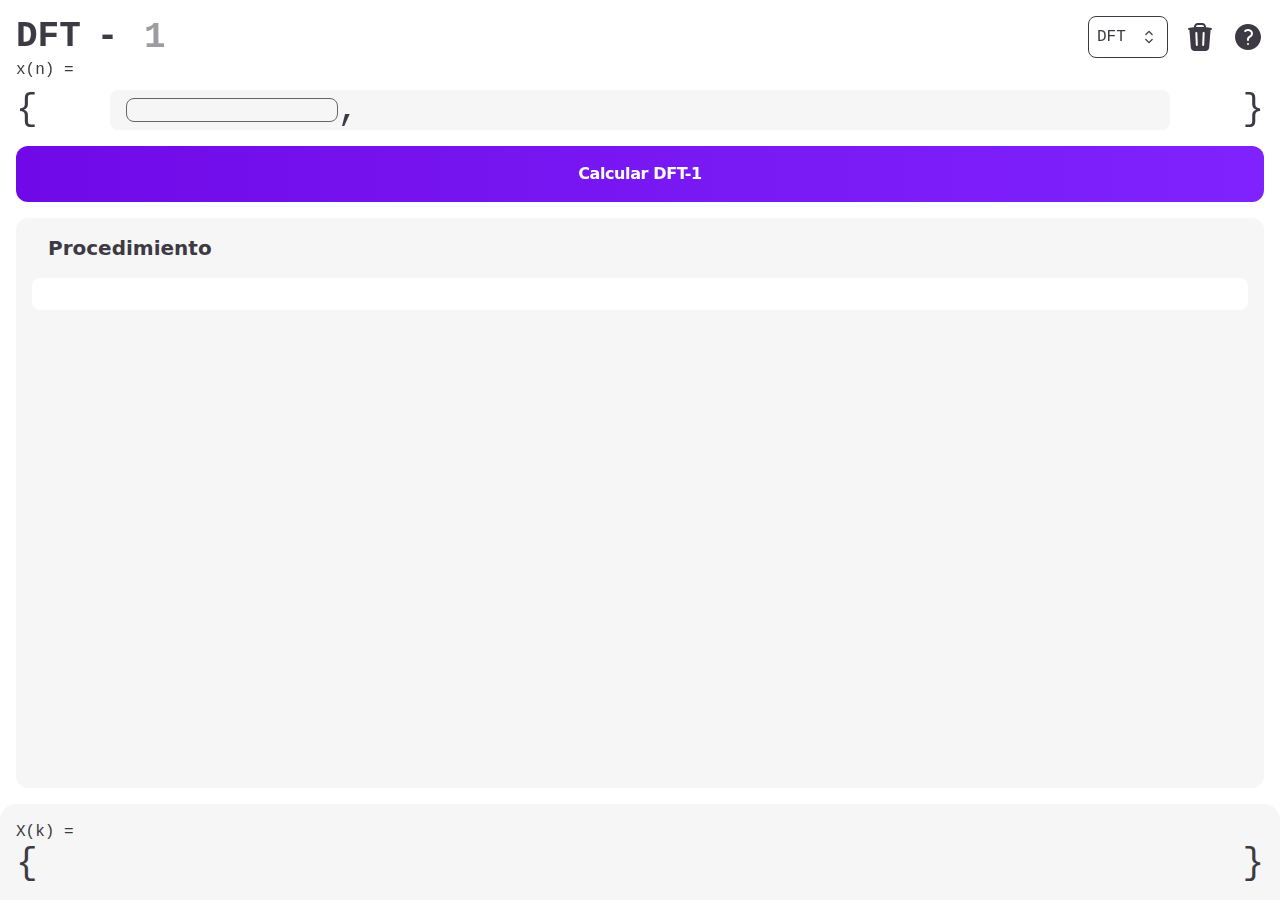
<file: index.html>
<!DOCTYPE html>
<html lang="es">
	<head>
		<meta charset="UTF-8">
		<meta name="viewport" content="width=device-width, initial-scale=1, maximum-scale=1">
		<link rel="stylesheet" type="text/css" href="CSS/tout.css">
		<script src="index.js"></script>
		<script src="components/r/signal_input.js"></script>
		<script src="components/r/step_label.js"></script>
		<script src="components/r/matrix.js"></script>

		<link rel="stylesheet" type="text/css" href="dft/katex.min.0.16.22.css">
		<script defer src="dft/katex.min.0.16.22.js"></script>

		<title>
			DFT
		</title>
	</head>
	<body class="w-full h-dvh font-mono text-primary-0 dark:text-primary-1 bg-body-0 dark:bg-body-1">
		<!--<div class="flex flex-col absolute w-full h-full blur-2xl -z-50">
			<div class="w-full h-1/2 rounded-b-full bg-radial from-purple-500 to-indigo-500">
			</div>
			<div class="w-full h-1/2 rounded-t-full bg-radial from-purple-500 to-indigo-500">
			</div>
		</div>
		<div class="flex flex-col absolute w-full h-full blur-2xl -z-50 bg-sidebar-1/50 hidden dark:block">
		</div>-->


		<div class="flex flex-col justify-between w-full h-full">
			<div class="flex flex-col mt-4 mx-4">
				<div class="flex justify-between">
					<div class="flex space-x-4 self-center w-1/2 text-4xl font-bold">
						<label id="title" for="dft-size" class="self-center">
							DFT
						</label>
						<span class="self-center">
							-
						</span>
						<input id="dft-size" pattern="[0-9]*" inputmode="numeric" type="number" placeholder="1" class="text-center w-14 h-full self-center bg-transparent">
					</div>
					<div class="flex space-x-4 self-center">
						<button onclick="toggle_menu()" id="menu-button" class="flex justify-between p-2 w-20 rounded-lg self-center border">
							<span id="active-mode" class="self-center">
								DFT
							</span>
							<script src="svg/chevron_up_down.js" classData="self-center size-5"></script>
						</button>
						<div id="dft-menu" class="absolute flex flex-col w-20 p-2 space-y-4 rounded-b-lg border opacity-0 -translate-y-full transition-[translate, opacity] duration-250 shadow-lg bg-body-0 dark:bg-body-1">
							<button onclick="calc_mode_is_dft(true)">
								DFT
							</button>
							<button onclick="calc_mode_is_dft(false)">
								iDFT
							</button>
						</div>

						<button onclick="reset()" class="self-center">
							<script src="svg/trash.js" classData="size-8"></script>
						</button>
						<button onclick="set_error_msg('No implementado')" class="self-center">
							<script src="svg/question_mark_circle.js" classData="size-8"></script>
						</button>
					</div>
				</div>

				<script onload="create_input()" defer src="components/signal.js" signal="x(n) =" signalName="xn" wrapperClass="flex flex-col space-y-2"></script>

				<button id="start-button" onclick="validate()" class="flex justify-center mt-4 p-4 rounded-xl tracking-tight font-bold font-lg font-sans text-white bg-gradient-to-l from-violet-600 to-violet-700 dark:from-violet-800 dark:to-violet-600">
					<span class="self-center">
						Calcular DFT-1
					</span>
					<span id="working-icon" class="hidden self-center ps-3">
						<script src="svg/ring.js" classData="size-6 fill-white text-violet-400 animate-spin"></script>
					</span>
				</button>
			</div>

			<div class="h-full m-4 rounded-xl overflow-y-auto bg-sidebar-0 dark:bg-sidebar-1">
				<div class="sticky top-0 text-xl font-bold mx-4 p-4 font-sans rounded-b-lg bg-sidebar-0 dark:bg-sidebar-1">
					Procedimiento
				</div>
				<div id="main-steps" class="flex flex-col mx-4 p-4 rounded-lg bg-body-0 dark:bg-body-1">

				</div>
			</div>

			<script src="components/signal.js" signal="X(k) =" signalName="xk" wrapperClass="w-full p-4 rounded-t-2xl bg-sidebar-0 dark:bg-sidebar-1"></script>
		</div>

		<div id="instructive-view" class="opacity-0 -z-[100] transition-[opacity,z] duration-200 fixed py-4 top-0 font-sans w-full h-dvh bg-body-0 dark:bg-body-1">
			<div class="px-4 pt-4 flex mb-4">
				<button class="self-center" onclick="close_instruction()">
					<script src="svg/arrow_left.js" classData="size-10"></script>
				</button>
				<span id="instruction-title" class="self-center ps-3 font-bold text-3xl">

				</span>
			</div>
			<div id="instruction-body" class="w-full text-justify px-4 h-[85%] overflow-x-scroll overflow-y-scroll">

			</div>
			<!--
			<div class="fixed bottom-0 left-0 flex justify-between p-4 w-full bg-sidebar-0 dark:bg-sidebar-1">
				<button class="self-center">
					<script src="svg/arrow_left_circle.js" classData="size-12"></script>
				</button>
				<div class="self-center">
					<label>
						<input pattern="[0-9]*" inputmode="numeric" type="number" class="text-center w-14 h-full self-center bg-transparent">
					</label>
					<span>
						/
					</span>
					<label>
						<input id="total-steps" readonly type="number" class="text-center w-14 h-full self-center bg-transparent border-0">
					</label>
				</div>
				<button class="self-center">
					<script src="svg/arrow_right_circle.js" classData="size-12"></script>
				</button>
			</div>
			-->
		</div>

		<div id="error-msg" class="translate-y-full transition-[translate] duration-250 flex justify-between p-4 rounded-t-2xl fixed bottom-0 left-0 w-full h-30 z-[100] bg-violet-700 dark:bg-violet-800 text-white">
			<div class="flex flex-col w-[90%] overflow-y-scroll">
				<span id="error-count" class="text-xl">
					Error (1)
				</span>
				<span id="error-text">
					Ocurrió un error
				</span>
			</div>
			<button onclick="set_error_msg('')" class="m-2">
				<script src="svg/x_mark.js" classData="size-10"></script>
			</button>
		</div>
	</body>
</html>
</file>
<file: dft/katex.min.0.16.22.css>
@font-face{font-family:KaTeX_AMS;font-style:normal;font-weight:400;src:url(fonts/KaTeX_AMS-Regular.woff2) format("woff2"),url(fonts/KaTeX_AMS-Regular.woff) format("woff"),url(fonts/KaTeX_AMS-Regular.ttf) format("truetype")}@font-face{font-family:KaTeX_Caligraphic;font-style:normal;font-weight:700;src:url(fonts/KaTeX_Caligraphic-Bold.woff2) format("woff2"),url(fonts/KaTeX_Caligraphic-Bold.woff) format("woff"),url(fonts/KaTeX_Caligraphic-Bold.ttf) format("truetype")}@font-face{font-family:KaTeX_Caligraphic;font-style:normal;font-weight:400;src:url(fonts/KaTeX_Caligraphic-Regular.woff2) format("woff2"),url(fonts/KaTeX_Caligraphic-Regular.woff) format("woff"),url(fonts/KaTeX_Caligraphic-Regular.ttf) format("truetype")}@font-face{font-family:KaTeX_Fraktur;font-style:normal;font-weight:700;src:url(fonts/KaTeX_Fraktur-Bold.woff2) format("woff2"),url(fonts/KaTeX_Fraktur-Bold.woff) format("woff"),url(fonts/KaTeX_Fraktur-Bold.ttf) format("truetype")}@font-face{font-family:KaTeX_Fraktur;font-style:normal;font-weight:400;src:url(fonts/KaTeX_Fraktur-Regular.woff2) format("woff2"),url(fonts/KaTeX_Fraktur-Regular.woff) format("woff"),url(fonts/KaTeX_Fraktur-Regular.ttf) format("truetype")}@font-face{font-family:KaTeX_Main;font-style:normal;font-weight:700;src:url(fonts/KaTeX_Main-Bold.woff2) format("woff2"),url(fonts/KaTeX_Main-Bold.woff) format("woff"),url(fonts/KaTeX_Main-Bold.ttf) format("truetype")}@font-face{font-family:KaTeX_Main;font-style:italic;font-weight:700;src:url(fonts/KaTeX_Main-BoldItalic.woff2) format("woff2"),url(fonts/KaTeX_Main-BoldItalic.woff) format("woff"),url(fonts/KaTeX_Main-BoldItalic.ttf) format("truetype")}@font-face{font-family:KaTeX_Main;font-style:italic;font-weight:400;src:url(fonts/KaTeX_Main-Italic.woff2) format("woff2"),url(fonts/KaTeX_Main-Italic.woff) format("woff"),url(fonts/KaTeX_Main-Italic.ttf) format("truetype")}@font-face{font-family:KaTeX_Main;font-style:normal;font-weight:400;src:url(fonts/KaTeX_Main-Regular.woff2) format("woff2"),url(fonts/KaTeX_Main-Regular.woff) format("woff"),url(fonts/KaTeX_Main-Regular.ttf) format("truetype")}@font-face{font-family:KaTeX_Math;font-style:italic;font-weight:700;src:url(fonts/KaTeX_Math-BoldItalic.woff2) format("woff2"),url(fonts/KaTeX_Math-BoldItalic.woff) format("woff"),url(fonts/KaTeX_Math-BoldItalic.ttf) format("truetype")}@font-face{font-family:KaTeX_Math;font-style:italic;font-weight:400;src:url(fonts/KaTeX_Math-Italic.woff2) format("woff2"),url(fonts/KaTeX_Math-Italic.woff) format("woff"),url(fonts/KaTeX_Math-Italic.ttf) format("truetype")}@font-face{font-family:"KaTeX_SansSerif";font-style:normal;font-weight:700;src:url(fonts/KaTeX_SansSerif-Bold.woff2) format("woff2"),url(fonts/KaTeX_SansSerif-Bold.woff) format("woff"),url(fonts/KaTeX_SansSerif-Bold.ttf) format("truetype")}@font-face{font-family:"KaTeX_SansSerif";font-style:italic;font-weight:400;src:url(fonts/KaTeX_SansSerif-Italic.woff2) format("woff2"),url(fonts/KaTeX_SansSerif-Italic.woff) format("woff"),url(fonts/KaTeX_SansSerif-Italic.ttf) format("truetype")}@font-face{font-family:"KaTeX_SansSerif";font-style:normal;font-weight:400;src:url(fonts/KaTeX_SansSerif-Regular.woff2) format("woff2"),url(fonts/KaTeX_SansSerif-Regular.woff) format("woff"),url(fonts/KaTeX_SansSerif-Regular.ttf) format("truetype")}@font-face{font-family:KaTeX_Script;font-style:normal;font-weight:400;src:url(fonts/KaTeX_Script-Regular.woff2) format("woff2"),url(fonts/KaTeX_Script-Regular.woff) format("woff"),url(fonts/KaTeX_Script-Regular.ttf) format("truetype")}@font-face{font-family:KaTeX_Size1;font-style:normal;font-weight:400;src:url(fonts/KaTeX_Size1-Regular.woff2) format("woff2"),url(fonts/KaTeX_Size1-Regular.woff) format("woff"),url(fonts/KaTeX_Size1-Regular.ttf) format("truetype")}@font-face{font-family:KaTeX_Size2;font-style:normal;font-weight:400;src:url(fonts/KaTeX_Size2-Regular.woff2) format("woff2"),url(fonts/KaTeX_Size2-Regular.woff) format("woff"),url(fonts/KaTeX_Size2-Regular.ttf) format("truetype")}@font-face{font-family:KaTeX_Size3;font-style:normal;font-weight:400;src:url(fonts/KaTeX_Size3-Regular.woff2) format("woff2"),url(fonts/KaTeX_Size3-Regular.woff) format("woff"),url(fonts/KaTeX_Size3-Regular.ttf) format("truetype")}@font-face{font-family:KaTeX_Size4;font-style:normal;font-weight:400;src:url(fonts/KaTeX_Size4-Regular.woff2) format("woff2"),url(fonts/KaTeX_Size4-Regular.woff) format("woff"),url(fonts/KaTeX_Size4-Regular.ttf) format("truetype")}@font-face{font-family:KaTeX_Typewriter;font-style:normal;font-weight:400;src:url(fonts/KaTeX_Typewriter-Regular.woff2) format("woff2"),url(fonts/KaTeX_Typewriter-Regular.woff) format("woff"),url(fonts/KaTeX_Typewriter-Regular.ttf) format("truetype")}.katex{font:normal 1.21em KaTeX_Main,Times New Roman,serif;line-height:1.2;text-indent:0;text-rendering:auto}.katex *{-ms-high-contrast-adjust:none!important;border-color:currentColor}.katex .katex-version:after{content:"0.16.22"}.katex .katex-mathml{clip:rect(1px,1px,1px,1px);border:0;height:1px;overflow:hidden;padding:0;position:absolute;width:1px}.katex .katex-html>.newline{display:block}.katex .base{position:relative;white-space:nowrap;width:-webkit-min-content;width:-moz-min-content;width:min-content}.katex .base,.katex .strut{display:inline-block}.katex .textbf{font-weight:700}.katex .textit{font-style:italic}.katex .textrm{font-family:KaTeX_Main}.katex .textsf{font-family:KaTeX_SansSerif}.katex .texttt{font-family:KaTeX_Typewriter}.katex .mathnormal{font-family:KaTeX_Math;font-style:italic}.katex .mathit{font-family:KaTeX_Main;font-style:italic}.katex .mathrm{font-style:normal}.katex .mathbf{font-family:KaTeX_Main;font-weight:700}.katex .boldsymbol{font-family:KaTeX_Math;font-style:italic;font-weight:700}.katex .amsrm,.katex .mathbb,.katex .textbb{font-family:KaTeX_AMS}.katex .mathcal{font-family:KaTeX_Caligraphic}.katex .mathfrak,.katex .textfrak{font-family:KaTeX_Fraktur}.katex .mathboldfrak,.katex .textboldfrak{font-family:KaTeX_Fraktur;font-weight:700}.katex .mathtt{font-family:KaTeX_Typewriter}.katex .mathscr,.katex .textscr{font-family:KaTeX_Script}.katex .mathsf,.katex .textsf{font-family:KaTeX_SansSerif}.katex .mathboldsf,.katex .textboldsf{font-family:KaTeX_SansSerif;font-weight:700}.katex .mathitsf,.katex .mathsfit,.katex .textitsf{font-family:KaTeX_SansSerif;font-style:italic}.katex .mainrm{font-family:KaTeX_Main;font-style:normal}.katex .vlist-t{border-collapse:collapse;display:inline-table;table-layout:fixed}.katex .vlist-r{display:table-row}.katex .vlist{display:table-cell;position:relative;vertical-align:bottom}.katex .vlist>span{display:block;height:0;position:relative}.katex .vlist>span>span{display:inline-block}.katex .vlist>span>.pstrut{overflow:hidden;width:0}.katex .vlist-t2{margin-right:-2px}.katex .vlist-s{display:table-cell;font-size:1px;min-width:2px;vertical-align:bottom;width:2px}.katex .vbox{align-items:baseline;display:inline-flex;flex-direction:column}.katex .hbox{width:100%}.katex .hbox,.katex .thinbox{display:inline-flex;flex-direction:row}.katex .thinbox{max-width:0;width:0}.katex .msupsub{text-align:left}.katex .mfrac>span>span{text-align:center}.katex .mfrac .frac-line{border-bottom-style:solid;display:inline-block;width:100%}.katex .hdashline,.katex .hline,.katex .mfrac .frac-line,.katex .overline .overline-line,.katex .rule,.katex .underline .underline-line{min-height:1px}.katex .mspace{display:inline-block}.katex .clap,.katex .llap,.katex .rlap{position:relative;width:0}.katex .clap>.inner,.katex .llap>.inner,.katex .rlap>.inner{position:absolute}.katex .clap>.fix,.katex .llap>.fix,.katex .rlap>.fix{display:inline-block}.katex .llap>.inner{right:0}.katex .clap>.inner,.katex .rlap>.inner{left:0}.katex .clap>.inner>span{margin-left:-50%;margin-right:50%}.katex .rule{border:0 solid;display:inline-block;position:relative}.katex .hline,.katex .overline .overline-line,.katex .underline .underline-line{border-bottom-style:solid;display:inline-block;width:100%}.katex .hdashline{border-bottom-style:dashed;display:inline-block;width:100%}.katex .sqrt>.root{margin-left:.2777777778em;margin-right:-.5555555556em}.katex .fontsize-ensurer.reset-size1.size1,.katex .sizing.reset-size1.size1{font-size:1em}.katex .fontsize-ensurer.reset-size1.size2,.katex .sizing.reset-size1.size2{font-size:1.2em}.katex .fontsize-ensurer.reset-size1.size3,.katex .sizing.reset-size1.size3{font-size:1.4em}.katex .fontsize-ensurer.reset-size1.size4,.katex .sizing.reset-size1.size4{font-size:1.6em}.katex .fontsize-ensurer.reset-size1.size5,.katex .sizing.reset-size1.size5{font-size:1.8em}.katex .fontsize-ensurer.reset-size1.size6,.katex .sizing.reset-size1.size6{font-size:2em}.katex .fontsize-ensurer.reset-size1.size7,.katex .sizing.reset-size1.size7{font-size:2.4em}.katex .fontsize-ensurer.reset-size1.size8,.katex .sizing.reset-size1.size8{font-size:2.88em}.katex .fontsize-ensurer.reset-size1.size9,.katex .sizing.reset-size1.size9{font-size:3.456em}.katex .fontsize-ensurer.reset-size1.size10,.katex .sizing.reset-size1.size10{font-size:4.148em}.katex .fontsize-ensurer.reset-size1.size11,.katex .sizing.reset-size1.size11{font-size:4.976em}.katex .fontsize-ensurer.reset-size2.size1,.katex .sizing.reset-size2.size1{font-size:.8333333333em}.katex .fontsize-ensurer.reset-size2.size2,.katex .sizing.reset-size2.size2{font-size:1em}.katex .fontsize-ensurer.reset-size2.size3,.katex .sizing.reset-size2.size3{font-size:1.1666666667em}.katex .fontsize-ensurer.reset-size2.size4,.katex .sizing.reset-size2.size4{font-size:1.3333333333em}.katex .fontsize-ensurer.reset-size2.size5,.katex .sizing.reset-size2.size5{font-size:1.5em}.katex .fontsize-ensurer.reset-size2.size6,.katex .sizing.reset-size2.size6{font-size:1.6666666667em}.katex .fontsize-ensurer.reset-size2.size7,.katex .sizing.reset-size2.size7{font-size:2em}.katex .fontsize-ensurer.reset-size2.size8,.katex .sizing.reset-size2.size8{font-size:2.4em}.katex .fontsize-ensurer.reset-size2.size9,.katex .sizing.reset-size2.size9{font-size:2.88em}.katex .fontsize-ensurer.reset-size2.size10,.katex .sizing.reset-size2.size10{font-size:3.4566666667em}.katex .fontsize-ensurer.reset-size2.size11,.katex .sizing.reset-size2.size11{font-size:4.1466666667em}.katex .fontsize-ensurer.reset-size3.size1,.katex .sizing.reset-size3.size1{font-size:.7142857143em}.katex .fontsize-ensurer.reset-size3.size2,.katex .sizing.reset-size3.size2{font-size:.8571428571em}.katex .fontsize-ensurer.reset-size3.size3,.katex .sizing.reset-size3.size3{font-size:1em}.katex .fontsize-ensurer.reset-size3.size4,.katex .sizing.reset-size3.size4{font-size:1.1428571429em}.katex .fontsize-ensurer.reset-size3.size5,.katex .sizing.reset-size3.size5{font-size:1.2857142857em}.katex .fontsize-ensurer.reset-size3.size6,.katex .sizing.reset-size3.size6{font-size:1.4285714286em}.katex .fontsize-ensurer.reset-size3.size7,.katex .sizing.reset-size3.size7{font-size:1.7142857143em}.katex .fontsize-ensurer.reset-size3.size8,.katex .sizing.reset-size3.size8{font-size:2.0571428571em}.katex .fontsize-ensurer.reset-size3.size9,.katex .sizing.reset-size3.size9{font-size:2.4685714286em}.katex .fontsize-ensurer.reset-size3.size10,.katex .sizing.reset-size3.size10{font-size:2.9628571429em}.katex .fontsize-ensurer.reset-size3.size11,.katex .sizing.reset-size3.size11{font-size:3.5542857143em}.katex .fontsize-ensurer.reset-size4.size1,.katex .sizing.reset-size4.size1{font-size:.625em}.katex .fontsize-ensurer.reset-size4.size2,.katex .sizing.reset-size4.size2{font-size:.75em}.katex .fontsize-ensurer.reset-size4.size3,.katex .sizing.reset-size4.size3{font-size:.875em}.katex .fontsize-ensurer.reset-size4.size4,.katex .sizing.reset-size4.size4{font-size:1em}.katex .fontsize-ensurer.reset-size4.size5,.katex .sizing.reset-size4.size5{font-size:1.125em}.katex .fontsize-ensurer.reset-size4.size6,.katex .sizing.reset-size4.size6{font-size:1.25em}.katex .fontsize-ensurer.reset-size4.size7,.katex .sizing.reset-size4.size7{font-size:1.5em}.katex .fontsize-ensurer.reset-size4.size8,.katex .sizing.reset-size4.size8{font-size:1.8em}.katex .fontsize-ensurer.reset-size4.size9,.katex .sizing.reset-size4.size9{font-size:2.16em}.katex .fontsize-ensurer.reset-size4.size10,.katex .sizing.reset-size4.size10{font-size:2.5925em}.katex .fontsize-ensurer.reset-size4.size11,.katex .sizing.reset-size4.size11{font-size:3.11em}.katex .fontsize-ensurer.reset-size5.size1,.katex .sizing.reset-size5.size1{font-size:.5555555556em}.katex .fontsize-ensurer.reset-size5.size2,.katex .sizing.reset-size5.size2{font-size:.6666666667em}.katex .fontsize-ensurer.reset-size5.size3,.katex .sizing.reset-size5.size3{font-size:.7777777778em}.katex .fontsize-ensurer.reset-size5.size4,.katex .sizing.reset-size5.size4{font-size:.8888888889em}.katex .fontsize-ensurer.reset-size5.size5,.katex .sizing.reset-size5.size5{font-size:1em}.katex .fontsize-ensurer.reset-size5.size6,.katex .sizing.reset-size5.size6{font-size:1.1111111111em}.katex .fontsize-ensurer.reset-size5.size7,.katex .sizing.reset-size5.size7{font-size:1.3333333333em}.katex .fontsize-ensurer.reset-size5.size8,.katex .sizing.reset-size5.size8{font-size:1.6em}.katex .fontsize-ensurer.reset-size5.size9,.katex .sizing.reset-size5.size9{font-size:1.92em}.katex .fontsize-ensurer.reset-size5.size10,.katex .sizing.reset-size5.size10{font-size:2.3044444444em}.katex .fontsize-ensurer.reset-size5.size11,.katex .sizing.reset-size5.size11{font-size:2.7644444444em}.katex .fontsize-ensurer.reset-size6.size1,.katex .sizing.reset-size6.size1{font-size:.5em}.katex .fontsize-ensurer.reset-size6.size2,.katex .sizing.reset-size6.size2{font-size:.6em}.katex .fontsize-ensurer.reset-size6.size3,.katex .sizing.reset-size6.size3{font-size:.7em}.katex .fontsize-ensurer.reset-size6.size4,.katex .sizing.reset-size6.size4{font-size:.8em}.katex .fontsize-ensurer.reset-size6.size5,.katex .sizing.reset-size6.size5{font-size:.9em}.katex .fontsize-ensurer.reset-size6.size6,.katex .sizing.reset-size6.size6{font-size:1em}.katex .fontsize-ensurer.reset-size6.size7,.katex .sizing.reset-size6.size7{font-size:1.2em}.katex .fontsize-ensurer.reset-size6.size8,.katex .sizing.reset-size6.size8{font-size:1.44em}.katex .fontsize-ensurer.reset-size6.size9,.katex .sizing.reset-size6.size9{font-size:1.728em}.katex .fontsize-ensurer.reset-size6.size10,.katex .sizing.reset-size6.size10{font-size:2.074em}.katex .fontsize-ensurer.reset-size6.size11,.katex .sizing.reset-size6.size11{font-size:2.488em}.katex .fontsize-ensurer.reset-size7.size1,.katex .sizing.reset-size7.size1{font-size:.4166666667em}.katex .fontsize-ensurer.reset-size7.size2,.katex .sizing.reset-size7.size2{font-size:.5em}.katex .fontsize-ensurer.reset-size7.size3,.katex .sizing.reset-size7.size3{font-size:.5833333333em}.katex .fontsize-ensurer.reset-size7.size4,.katex .sizing.reset-size7.size4{font-size:.6666666667em}.katex .fontsize-ensurer.reset-size7.size5,.katex .sizing.reset-size7.size5{font-size:.75em}.katex .fontsize-ensurer.reset-size7.size6,.katex .sizing.reset-size7.size6{font-size:.8333333333em}.katex .fontsize-ensurer.reset-size7.size7,.katex .sizing.reset-size7.size7{font-size:1em}.katex .fontsize-ensurer.reset-size7.size8,.katex .sizing.reset-size7.size8{font-size:1.2em}.katex .fontsize-ensurer.reset-size7.size9,.katex .sizing.reset-size7.size9{font-size:1.44em}.katex .fontsize-ensurer.reset-size7.size10,.katex .sizing.reset-size7.size10{font-size:1.7283333333em}.katex .fontsize-ensurer.reset-size7.size11,.katex .sizing.reset-size7.size11{font-size:2.0733333333em}.katex .fontsize-ensurer.reset-size8.size1,.katex .sizing.reset-size8.size1{font-size:.3472222222em}.katex .fontsize-ensurer.reset-size8.size2,.katex .sizing.reset-size8.size2{font-size:.4166666667em}.katex .fontsize-ensurer.reset-size8.size3,.katex .sizing.reset-size8.size3{font-size:.4861111111em}.katex .fontsize-ensurer.reset-size8.size4,.katex .sizing.reset-size8.size4{font-size:.5555555556em}.katex .fontsize-ensurer.reset-size8.size5,.katex .sizing.reset-size8.size5{font-size:.625em}.katex .fontsize-ensurer.reset-size8.size6,.katex .sizing.reset-size8.size6{font-size:.6944444444em}.katex .fontsize-ensurer.reset-size8.size7,.katex .sizing.reset-size8.size7{font-size:.8333333333em}.katex .fontsize-ensurer.reset-size8.size8,.katex .sizing.reset-size8.size8{font-size:1em}.katex .fontsize-ensurer.reset-size8.size9,.katex .sizing.reset-size8.size9{font-size:1.2em}.katex .fontsize-ensurer.reset-size8.size10,.katex .sizing.reset-size8.size10{font-size:1.4402777778em}.katex .fontsize-ensurer.reset-size8.size11,.katex .sizing.reset-size8.size11{font-size:1.7277777778em}.katex .fontsize-ensurer.reset-size9.size1,.katex .sizing.reset-size9.size1{font-size:.2893518519em}.katex .fontsize-ensurer.reset-size9.size2,.katex .sizing.reset-size9.size2{font-size:.3472222222em}.katex .fontsize-ensurer.reset-size9.size3,.katex .sizing.reset-size9.size3{font-size:.4050925926em}.katex .fontsize-ensurer.reset-size9.size4,.katex .sizing.reset-size9.size4{font-size:.462962963em}.katex .fontsize-ensurer.reset-size9.size5,.katex .sizing.reset-size9.size5{font-size:.5208333333em}.katex .fontsize-ensurer.reset-size9.size6,.katex .sizing.reset-size9.size6{font-size:.5787037037em}.katex .fontsize-ensurer.reset-size9.size7,.katex .sizing.reset-size9.size7{font-size:.6944444444em}.katex .fontsize-ensurer.reset-size9.size8,.katex .sizing.reset-size9.size8{font-size:.8333333333em}.katex .fontsize-ensurer.reset-size9.size9,.katex .sizing.reset-size9.size9{font-size:1em}.katex .fontsize-ensurer.reset-size9.size10,.katex .sizing.reset-size9.size10{font-size:1.2002314815em}.katex .fontsize-ensurer.reset-size9.size11,.katex .sizing.reset-size9.size11{font-size:1.4398148148em}.katex .fontsize-ensurer.reset-size10.size1,.katex .sizing.reset-size10.size1{font-size:.2410800386em}.katex .fontsize-ensurer.reset-size10.size2,.katex .sizing.reset-size10.size2{font-size:.2892960463em}.katex .fontsize-ensurer.reset-size10.size3,.katex .sizing.reset-size10.size3{font-size:.337512054em}.katex .fontsize-ensurer.reset-size10.size4,.katex .sizing.reset-size10.size4{font-size:.3857280617em}.katex .fontsize-ensurer.reset-size10.size5,.katex .sizing.reset-size10.size5{font-size:.4339440694em}.katex .fontsize-ensurer.reset-size10.size6,.katex .sizing.reset-size10.size6{font-size:.4821600771em}.katex .fontsize-ensurer.reset-size10.size7,.katex .sizing.reset-size10.size7{font-size:.5785920926em}.katex .fontsize-ensurer.reset-size10.size8,.katex .sizing.reset-size10.size8{font-size:.6943105111em}.katex .fontsize-ensurer.reset-size10.size9,.katex .sizing.reset-size10.size9{font-size:.8331726133em}.katex .fontsize-ensurer.reset-size10.size10,.katex .sizing.reset-size10.size10{font-size:1em}.katex .fontsize-ensurer.reset-size10.size11,.katex .sizing.reset-size10.size11{font-size:1.1996142719em}.katex .fontsize-ensurer.reset-size11.size1,.katex .sizing.reset-size11.size1{font-size:.2009646302em}.katex .fontsize-ensurer.reset-size11.size2,.katex .sizing.reset-size11.size2{font-size:.2411575563em}.katex .fontsize-ensurer.reset-size11.size3,.katex .sizing.reset-size11.size3{font-size:.2813504823em}.katex .fontsize-ensurer.reset-size11.size4,.katex .sizing.reset-size11.size4{font-size:.3215434084em}.katex .fontsize-ensurer.reset-size11.size5,.katex .sizing.reset-size11.size5{font-size:.3617363344em}.katex .fontsize-ensurer.reset-size11.size6,.katex .sizing.reset-size11.size6{font-size:.4019292605em}.katex .fontsize-ensurer.reset-size11.size7,.katex .sizing.reset-size11.size7{font-size:.4823151125em}.katex .fontsize-ensurer.reset-size11.size8,.katex .sizing.reset-size11.size8{font-size:.578778135em}.katex .fontsize-ensurer.reset-size11.size9,.katex .sizing.reset-size11.size9{font-size:.6945337621em}.katex .fontsize-ensurer.reset-size11.size10,.katex .sizing.reset-size11.size10{font-size:.8336012862em}.katex .fontsize-ensurer.reset-size11.size11,.katex .sizing.reset-size11.size11{font-size:1em}.katex .delimsizing.size1{font-family:KaTeX_Size1}.katex .delimsizing.size2{font-family:KaTeX_Size2}.katex .delimsizing.size3{font-family:KaTeX_Size3}.katex .delimsizing.size4{font-family:KaTeX_Size4}.katex .delimsizing.mult .delim-size1>span{font-family:KaTeX_Size1}.katex .delimsizing.mult .delim-size4>span{font-family:KaTeX_Size4}.katex .nulldelimiter{display:inline-block;width:.12em}.katex .delimcenter,.katex .op-symbol{position:relative}.katex .op-symbol.small-op{font-family:KaTeX_Size1}.katex .op-symbol.large-op{font-family:KaTeX_Size2}.katex .accent>.vlist-t,.katex .op-limits>.vlist-t{text-align:center}.katex .accent .accent-body{position:relative}.katex .accent .accent-body:not(.accent-full){width:0}.katex .overlay{display:block}.katex .mtable .vertical-separator{display:inline-block;min-width:1px}.katex .mtable .arraycolsep{display:inline-block}.katex .mtable .col-align-c>.vlist-t{text-align:center}.katex .mtable .col-align-l>.vlist-t{text-align:left}.katex .mtable .col-align-r>.vlist-t{text-align:right}.katex .svg-align{text-align:left}.katex svg{fill:currentColor;stroke:currentColor;fill-rule:nonzero;fill-opacity:1;stroke-width:1;stroke-linecap:butt;stroke-linejoin:miter;stroke-miterlimit:4;stroke-dasharray:none;stroke-dashoffset:0;stroke-opacity:1;display:block;height:inherit;position:absolute;width:100%}.katex svg path{stroke:none}.katex img{border-style:none;max-height:none;max-width:none;min-height:0;min-width:0}.katex .stretchy{display:block;overflow:hidden;position:relative;width:100%}.katex .stretchy:after,.katex .stretchy:before{content:""}.katex .hide-tail{overflow:hidden;position:relative;width:100%}.katex .halfarrow-left{left:0;overflow:hidden;position:absolute;width:50.2%}.katex .halfarrow-right{overflow:hidden;position:absolute;right:0;width:50.2%}.katex .brace-left{left:0;overflow:hidden;position:absolute;width:25.1%}.katex .brace-center{left:25%;overflow:hidden;position:absolute;width:50%}.katex .brace-right{overflow:hidden;position:absolute;right:0;width:25.1%}.katex .x-arrow-pad{padding:0 .5em}.katex .cd-arrow-pad{padding:0 .55556em 0 .27778em}.katex .mover,.katex .munder,.katex .x-arrow{text-align:center}.katex .boxpad{padding:0 .3em}.katex .fbox,.katex .fcolorbox{border:.04em solid;box-sizing:border-box}.katex .cancel-pad{padding:0 .2em}.katex .cancel-lap{margin-left:-.2em;margin-right:-.2em}.katex .sout{border-bottom-style:solid;border-bottom-width:.08em}.katex .angl{border-right:.049em solid;border-top:.049em solid;box-sizing:border-box;margin-right:.03889em}.katex .anglpad{padding:0 .03889em}.katex .eqn-num:before{content:"(" counter(katexEqnNo) ")";counter-increment:katexEqnNo}.katex .mml-eqn-num:before{content:"(" counter(mmlEqnNo) ")";counter-increment:mmlEqnNo}.katex .mtr-glue{width:50%}.katex .cd-vert-arrow{display:inline-block;position:relative}.katex .cd-label-left{display:inline-block;position:absolute;right:calc(50% + .3em);text-align:left}.katex .cd-label-right{display:inline-block;left:calc(50% + .3em);position:absolute;text-align:right}.katex-display{display:block;margin:1em 0;text-align:center}.katex-display>.katex{display:block;text-align:center;white-space:nowrap}.katex-display>.katex>.katex-html{display:block;position:relative}.katex-display>.katex>.katex-html>.tag{position:absolute;right:0}.katex-display.leqno>.katex>.katex-html>.tag{left:0;right:auto}.katex-display.fleqn>.katex{padding-left:2em;text-align:left}body{counter-reset:katexEqnNo mmlEqnNo}
</file>
<file: CSS/tout.css>
/*! tailwindcss v4.1.4 | MIT License | https://tailwindcss.com */
@layer properties{@supports (((-webkit-hyphens:none)) and (not (margin-trim:inline))) or ((-moz-orient:inline) and (not (color:rgb(from red r g b)))){*,:before,:after,::backdrop{--tw-translate-x:0;--tw-translate-y:0;--tw-translate-z:0;--tw-rotate-x:initial;--tw-rotate-y:initial;--tw-rotate-z:initial;--tw-skew-x:initial;--tw-skew-y:initial;--tw-space-y-reverse:0;--tw-space-x-reverse:0;--tw-border-style:solid;--tw-gradient-position:initial;--tw-gradient-from:#0000;--tw-gradient-via:#0000;--tw-gradient-to:#0000;--tw-gradient-stops:initial;--tw-gradient-via-stops:initial;--tw-gradient-from-position:0%;--tw-gradient-via-position:50%;--tw-gradient-to-position:100%;--tw-font-weight:initial;--tw-tracking:initial;--tw-shadow:0 0 #0000;--tw-shadow-color:initial;--tw-shadow-alpha:100%;--tw-inset-shadow:0 0 #0000;--tw-inset-shadow-color:initial;--tw-inset-shadow-alpha:100%;--tw-ring-color:initial;--tw-ring-shadow:0 0 #0000;--tw-inset-ring-color:initial;--tw-inset-ring-shadow:0 0 #0000;--tw-ring-inset:initial;--tw-ring-offset-width:0px;--tw-ring-offset-color:#fff;--tw-ring-offset-shadow:0 0 #0000;--tw-blur:initial;--tw-brightness:initial;--tw-contrast:initial;--tw-grayscale:initial;--tw-hue-rotate:initial;--tw-invert:initial;--tw-opacity:initial;--tw-saturate:initial;--tw-sepia:initial;--tw-drop-shadow:initial;--tw-drop-shadow-color:initial;--tw-drop-shadow-alpha:100%;--tw-drop-shadow-size:initial;--tw-duration:initial}}}@layer theme{:root,:host{--font-sans:ui-sans-serif,system-ui,sans-serif,"Apple Color Emoji","Segoe UI Emoji","Segoe UI Symbol","Noto Color Emoji";--font-mono:ui-monospace,SFMono-Regular,Menlo,Monaco,Consolas,"Liberation Mono","Courier New",monospace;--color-red-600:oklch(57.7% .245 27.325);--color-lime-500:oklch(76.8% .233 130.85);--color-green-600:oklch(62.7% .194 149.214);--color-indigo-500:oklch(58.5% .233 277.117);--color-violet-300:oklch(81.1% .111 293.571);--color-violet-400:oklch(70.2% .183 293.541);--color-violet-600:oklch(54.1% .281 293.009);--color-violet-700:oklch(49.1% .27 292.581);--color-violet-800:oklch(43.2% .232 292.759);--color-purple-500:oklch(62.7% .265 303.9);--color-white:#fff;--spacing:.25rem;--text-base:1rem;--text-base--line-height:calc(1.5/1);--text-xl:1.25rem;--text-xl--line-height:calc(1.75/1.25);--text-3xl:1.875rem;--text-3xl--line-height:calc(2.25/1.875);--text-4xl:2.25rem;--text-4xl--line-height:calc(2.5/2.25);--font-weight-bold:700;--tracking-tight:-.025em;--radius-lg:.5rem;--radius-xl:.75rem;--radius-2xl:1rem;--animate-spin:spin 1s linear infinite;--blur-2xl:40px;--default-transition-duration:.15s;--default-transition-timing-function:cubic-bezier(.4,0,.2,1);--default-font-family:var(--font-sans);--default-mono-font-family:var(--font-mono);--color-sidebar-0:#f6f6f7;--color-sidebar-1:#161518;--color-body-0:#fff;--color-body-1:#1b1a1f;--color-dim-0:#66636a;--color-dim-1:#97939d;--color-primary-0:#3d3a43;--color-primary-1:#dee1d8}}@layer base{*,:after,:before,::backdrop{box-sizing:border-box;border:0 solid;margin:0;padding:0}::file-selector-button{box-sizing:border-box;border:0 solid;margin:0;padding:0}html,:host{-webkit-text-size-adjust:100%;tab-size:4;line-height:1.5;font-family:var(--default-font-family,ui-sans-serif,system-ui,sans-serif,"Apple Color Emoji","Segoe UI Emoji","Segoe UI Symbol","Noto Color Emoji");font-feature-settings:var(--default-font-feature-settings,normal);font-variation-settings:var(--default-font-variation-settings,normal);-webkit-tap-highlight-color:transparent}hr{height:0;color:inherit;border-top-width:1px}abbr:where([title]){-webkit-text-decoration:underline dotted;text-decoration:underline dotted}h1,h2,h3,h4,h5,h6{font-size:inherit;font-weight:inherit}a{color:inherit;-webkit-text-decoration:inherit;-webkit-text-decoration:inherit;-webkit-text-decoration:inherit;text-decoration:inherit}b,strong{font-weight:bolder}code,kbd,samp,pre{font-family:var(--default-mono-font-family,ui-monospace,SFMono-Regular,Menlo,Monaco,Consolas,"Liberation Mono","Courier New",monospace);font-feature-settings:var(--default-mono-font-feature-settings,normal);font-variation-settings:var(--default-mono-font-variation-settings,normal);font-size:1em}small{font-size:80%}sub,sup{vertical-align:baseline;font-size:75%;line-height:0;position:relative}sub{bottom:-.25em}sup{top:-.5em}table{text-indent:0;border-color:inherit;border-collapse:collapse}:-moz-focusring{outline:auto}progress{vertical-align:baseline}summary{display:list-item}ol,ul,menu{list-style:none}img,svg,video,canvas,audio,iframe,embed,object{vertical-align:middle;display:block}img,video{max-width:100%;height:auto}button,input,select,optgroup,textarea{font:inherit;font-feature-settings:inherit;font-variation-settings:inherit;letter-spacing:inherit;color:inherit;opacity:1;background-color:#0000;border-radius:0}::file-selector-button{font:inherit;font-feature-settings:inherit;font-variation-settings:inherit;letter-spacing:inherit;color:inherit;opacity:1;background-color:#0000;border-radius:0}:where(select:is([multiple],[size])) optgroup{font-weight:bolder}:where(select:is([multiple],[size])) optgroup option{padding-inline-start:20px}::file-selector-button{margin-inline-end:4px}::placeholder{opacity:1}@supports (not ((-webkit-appearance:-apple-pay-button))) or (contain-intrinsic-size:1px){::placeholder{color:currentColor}@supports (color:color-mix(in lab, red, red)){::placeholder{color:color-mix(in oklab,currentcolor 50%,transparent)}}}textarea{resize:vertical}::-webkit-search-decoration{-webkit-appearance:none}::-webkit-date-and-time-value{min-height:1lh;text-align:inherit}::-webkit-datetime-edit{display:inline-flex}::-webkit-datetime-edit-fields-wrapper{padding:0}::-webkit-datetime-edit{padding-block:0}::-webkit-datetime-edit-year-field{padding-block:0}::-webkit-datetime-edit-month-field{padding-block:0}::-webkit-datetime-edit-day-field{padding-block:0}::-webkit-datetime-edit-hour-field{padding-block:0}::-webkit-datetime-edit-minute-field{padding-block:0}::-webkit-datetime-edit-second-field{padding-block:0}::-webkit-datetime-edit-millisecond-field{padding-block:0}::-webkit-datetime-edit-meridiem-field{padding-block:0}:-moz-ui-invalid{box-shadow:none}button,input:where([type=button],[type=reset],[type=submit]){appearance:button}::file-selector-button{appearance:button}::-webkit-inner-spin-button{height:auto}::-webkit-outer-spin-button{height:auto}[hidden]:where(:not([hidden=until-found])){display:none!important}}@layer components;@layer utilities{.visible{visibility:visible}.absolute{position:absolute}.fixed{position:fixed}.relative{position:relative}.static{position:static}.sticky{position:sticky}.top-0{top:calc(var(--spacing)*0)}.bottom-0{bottom:calc(var(--spacing)*0)}.left-0{left:calc(var(--spacing)*0)}.-z-50{z-index:calc(50*-1)}.-z-100,.-z-\[100\]{z-index:calc(100*-1)}.z-100,.z-\[100\]{z-index:100}.container{width:100%}@media (min-width:40rem){.container{max-width:40rem}}@media (min-width:48rem){.container{max-width:48rem}}@media (min-width:64rem){.container{max-width:64rem}}@media (min-width:80rem){.container{max-width:80rem}}@media (min-width:96rem){.container{max-width:96rem}}.m-2{margin:calc(var(--spacing)*2)}.m-4{margin:calc(var(--spacing)*4)}.mx-4{margin-inline:calc(var(--spacing)*4)}.mt-4{margin-top:calc(var(--spacing)*4)}.mb-4{margin-bottom:calc(var(--spacing)*4)}.ml-4{margin-left:calc(var(--spacing)*4)}.block{display:block}.flex{display:flex}.hidden{display:none}.inline{display:inline}.size-1{width:calc(var(--spacing)*1);height:calc(var(--spacing)*1)}.size-4{width:calc(var(--spacing)*4);height:calc(var(--spacing)*4)}.size-5{width:calc(var(--spacing)*5);height:calc(var(--spacing)*5)}.size-6{width:calc(var(--spacing)*6);height:calc(var(--spacing)*6)}.size-8{width:calc(var(--spacing)*8);height:calc(var(--spacing)*8)}.size-10{width:calc(var(--spacing)*10);height:calc(var(--spacing)*10)}.size-12{width:calc(var(--spacing)*12);height:calc(var(--spacing)*12)}.h-1\/2{height:50%}.h-10{height:calc(var(--spacing)*10)}.h-30{height:calc(var(--spacing)*30)}.h-40{height:calc(var(--spacing)*40)}.h-84{height:calc(var(--spacing)*84)}.h-\[60\%\]{height:60%}.h-\[85\%\]{height:85%}.h-dvh{height:100dvh}.h-full{height:100%}.w-1\/2{width:50%}.w-14{width:calc(var(--spacing)*14)}.w-20{width:calc(var(--spacing)*20)}.w-\[85\%\]{width:85%}.w-\[90\%\]{width:90%}.w-full{width:100%}.w-max{width:max-content}.-translate-y-full{--tw-translate-y:-100%;translate:var(--tw-translate-x)var(--tw-translate-y)}.translate-y-10{--tw-translate-y:calc(var(--spacing)*10);translate:var(--tw-translate-x)var(--tw-translate-y)}.translate-y-full{--tw-translate-y:100%;translate:var(--tw-translate-x)var(--tw-translate-y)}.transform{transform:var(--tw-rotate-x,)var(--tw-rotate-y,)var(--tw-rotate-z,)var(--tw-skew-x,)var(--tw-skew-y,)}.animate-spin{animation:var(--animate-spin)}.cursor-not-allowed{cursor:not-allowed}.resize{resize:both}.flex-col{flex-direction:column}.justify-between{justify-content:space-between}.justify-center{justify-content:center}.justify-start{justify-content:flex-start}:where(.space-y-2>:not(:last-child)){--tw-space-y-reverse:0;margin-block-start:calc(calc(var(--spacing)*2)*var(--tw-space-y-reverse));margin-block-end:calc(calc(var(--spacing)*2)*calc(1 - var(--tw-space-y-reverse)))}:where(.space-y-4>:not(:last-child)){--tw-space-y-reverse:0;margin-block-start:calc(calc(var(--spacing)*4)*var(--tw-space-y-reverse));margin-block-end:calc(calc(var(--spacing)*4)*calc(1 - var(--tw-space-y-reverse)))}:where(.space-x-2>:not(:last-child)){--tw-space-x-reverse:0;margin-inline-start:calc(calc(var(--spacing)*2)*var(--tw-space-x-reverse));margin-inline-end:calc(calc(var(--spacing)*2)*calc(1 - var(--tw-space-x-reverse)))}:where(.space-x-4>:not(:last-child)){--tw-space-x-reverse:0;margin-inline-start:calc(calc(var(--spacing)*4)*var(--tw-space-x-reverse));margin-inline-end:calc(calc(var(--spacing)*4)*calc(1 - var(--tw-space-x-reverse)))}.self-center{align-self:center}.truncate{text-overflow:ellipsis;white-space:nowrap;overflow:hidden}.overflow-x-auto{overflow-x:auto}.overflow-x-scroll{overflow-x:scroll}.overflow-y-auto{overflow-y:auto}.overflow-y-scroll{overflow-y:scroll}.rounded{border-radius:.25rem}.rounded-lg{border-radius:var(--radius-lg)}.rounded-xl{border-radius:var(--radius-xl)}.rounded-t-2xl{border-top-left-radius:var(--radius-2xl);border-top-right-radius:var(--radius-2xl)}.rounded-t-full{border-top-left-radius:3.40282e38px;border-top-right-radius:3.40282e38px}.rounded-t-lg{border-top-left-radius:var(--radius-lg);border-top-right-radius:var(--radius-lg)}.rounded-b-full{border-bottom-right-radius:3.40282e38px;border-bottom-left-radius:3.40282e38px}.rounded-b-lg{border-bottom-right-radius:var(--radius-lg);border-bottom-left-radius:var(--radius-lg)}.border{border-style:var(--tw-border-style);border-width:1px}.border-0{border-style:var(--tw-border-style);border-width:0}.border-dim-0{border-color:var(--color-dim-0)}.bg-body-0{background-color:var(--color-body-0)}.bg-sidebar-0{background-color:var(--color-sidebar-0)}.bg-sidebar-1\/50{background-color:#16151880}@supports (color:color-mix(in lab, red, red)){.bg-sidebar-1\/50{background-color:color-mix(in oklab,var(--color-sidebar-1)50%,transparent)}}.bg-transparent{background-color:#0000}.bg-violet-700{background-color:var(--color-violet-700)}.bg-gradient-to-l{--tw-gradient-position:to left in oklab;background-image:linear-gradient(var(--tw-gradient-stops))}.bg-radial{--tw-gradient-position:in oklab;background-image:radial-gradient(var(--tw-gradient-stops))}.from-purple-500{--tw-gradient-from:var(--color-purple-500);--tw-gradient-stops:var(--tw-gradient-via-stops,var(--tw-gradient-position),var(--tw-gradient-from)var(--tw-gradient-from-position),var(--tw-gradient-to)var(--tw-gradient-to-position))}.from-violet-600{--tw-gradient-from:var(--color-violet-600);--tw-gradient-stops:var(--tw-gradient-via-stops,var(--tw-gradient-position),var(--tw-gradient-from)var(--tw-gradient-from-position),var(--tw-gradient-to)var(--tw-gradient-to-position))}.to-indigo-500{--tw-gradient-to:var(--color-indigo-500);--tw-gradient-stops:var(--tw-gradient-via-stops,var(--tw-gradient-position),var(--tw-gradient-from)var(--tw-gradient-from-position),var(--tw-gradient-to)var(--tw-gradient-to-position))}.to-violet-700{--tw-gradient-to:var(--color-violet-700);--tw-gradient-stops:var(--tw-gradient-via-stops,var(--tw-gradient-position),var(--tw-gradient-from)var(--tw-gradient-from-position),var(--tw-gradient-to)var(--tw-gradient-to-position))}.fill-violet-800{fill:var(--color-violet-800)}.fill-white{fill:var(--color-white)}.p-2{padding:calc(var(--spacing)*2)}.p-4{padding:calc(var(--spacing)*4)}.px-4{padding-inline:calc(var(--spacing)*4)}.py-4{padding-block:calc(var(--spacing)*4)}.ps-2{padding-inline-start:calc(var(--spacing)*2)}.ps-3{padding-inline-start:calc(var(--spacing)*3)}.pt-4{padding-top:calc(var(--spacing)*4)}.text-center{text-align:center}.text-justify{text-align:justify}.font-mono{font-family:var(--font-mono)}.font-sans{font-family:var(--font-sans)}.text-3xl{font-size:var(--text-3xl);line-height:var(--tw-leading,var(--text-3xl--line-height))}.text-4xl{font-size:var(--text-4xl);line-height:var(--tw-leading,var(--text-4xl--line-height))}.text-base{font-size:var(--text-base);line-height:var(--tw-leading,var(--text-base--line-height))}.text-xl{font-size:var(--text-xl);line-height:var(--tw-leading,var(--text-xl--line-height))}.font-bold{--tw-font-weight:var(--font-weight-bold);font-weight:var(--font-weight-bold)}.tracking-tight{--tw-tracking:var(--tracking-tight);letter-spacing:var(--tracking-tight)}.text-dim-1{color:var(--color-dim-1)}.text-green-600{color:var(--color-green-600)}.text-primary-0{color:var(--color-primary-0)}.text-red-600{color:var(--color-red-600)}.text-violet-400{color:var(--color-violet-400)}.text-violet-700{color:var(--color-violet-700)}.text-white{color:var(--color-white)}.italic{font-style:italic}.overline{text-decoration-line:overline}.underline{text-decoration-line:underline}.placeholder-dim-0::placeholder{color:var(--color-dim-0)}.opacity-0{opacity:0}.shadow-lg{--tw-shadow:0 10px 15px -3px var(--tw-shadow-color,#0000001a),0 4px 6px -4px var(--tw-shadow-color,#0000001a);box-shadow:var(--tw-inset-shadow),var(--tw-inset-ring-shadow),var(--tw-ring-offset-shadow),var(--tw-ring-shadow),var(--tw-shadow)}.ring{--tw-ring-shadow:var(--tw-ring-inset,)0 0 0 calc(1px + var(--tw-ring-offset-width))var(--tw-ring-color,currentcolor);box-shadow:var(--tw-inset-shadow),var(--tw-inset-ring-shadow),var(--tw-ring-offset-shadow),var(--tw-ring-shadow),var(--tw-shadow)}.blur-2xl{--tw-blur:blur(var(--blur-2xl));filter:var(--tw-blur,)var(--tw-brightness,)var(--tw-contrast,)var(--tw-grayscale,)var(--tw-hue-rotate,)var(--tw-invert,)var(--tw-saturate,)var(--tw-sepia,)var(--tw-drop-shadow,)}.filter{filter:var(--tw-blur,)var(--tw-brightness,)var(--tw-contrast,)var(--tw-grayscale,)var(--tw-hue-rotate,)var(--tw-invert,)var(--tw-saturate,)var(--tw-sepia,)var(--tw-drop-shadow,)}.transition-\[opacity\,z\]{transition-property:opacity,z;transition-timing-function:var(--tw-ease,var(--default-transition-timing-function));transition-duration:var(--tw-duration,var(--default-transition-duration))}.transition-\[translate\]{transition-property:translate;transition-timing-function:var(--tw-ease,var(--default-transition-timing-function));transition-duration:var(--tw-duration,var(--default-transition-duration))}.duration-200{--tw-duration:.2s;transition-duration:.2s}.duration-250{--tw-duration:.25s;transition-duration:.25s}.\[start\:end\]{start:end}.focus\:border-violet-800\/80:focus{border-color:#5d0ec0cc}@supports (color:color-mix(in lab, red, red)){.focus\:border-violet-800\/80:focus{border-color:color-mix(in oklab,var(--color-violet-800)80%,transparent)}}.focus\:ring-violet-800\/80:focus{--tw-ring-color:#5d0ec0cc}@supports (color:color-mix(in lab, red, red)){.focus\:ring-violet-800\/80:focus{--tw-ring-color:color-mix(in oklab,var(--color-violet-800)80%,transparent)}}@media (prefers-color-scheme:dark){.dark\:block{display:block}.dark\:border-dim-1{border-color:var(--color-dim-1)}.dark\:bg-body-1{background-color:var(--color-body-1)}.dark\:bg-sidebar-1{background-color:var(--color-sidebar-1)}.dark\:bg-violet-800{background-color:var(--color-violet-800)}.dark\:from-violet-800{--tw-gradient-from:var(--color-violet-800);--tw-gradient-stops:var(--tw-gradient-via-stops,var(--tw-gradient-position),var(--tw-gradient-from)var(--tw-gradient-from-position),var(--tw-gradient-to)var(--tw-gradient-to-position))}.dark\:to-violet-600{--tw-gradient-to:var(--color-violet-600);--tw-gradient-stops:var(--tw-gradient-via-stops,var(--tw-gradient-position),var(--tw-gradient-from)var(--tw-gradient-from-position),var(--tw-gradient-to)var(--tw-gradient-to-position))}.dark\:fill-white{fill:var(--color-white)}.dark\:text-lime-500{color:var(--color-lime-500)}.dark\:text-primary-1{color:var(--color-primary-1)}.dark\:text-violet-300{color:var(--color-violet-300)}.dark\:placeholder-dim-1::placeholder{color:var(--color-dim-1)}}}html{scroll-behavior:smooth}::-webkit-scrollbar{background:#fafafa;width:12px}::-webkit-scrollbar-thumb{background:#c3c3c3;border:2px solid #fafafa;border-radius:20px}::-webkit-scrollbar-thumb:hover{background-color:#7d7d7d}@media (prefers-color-scheme:dark){::-webkit-scrollbar{background:#28272c}::-webkit-scrollbar-thumb{background-color:#69686c;border:2px solid #28272c}::-webkit-scrollbar-thumb:hover{background-color:#949396}}@property --tw-translate-x{syntax:"*";inherits:false;initial-value:0}@property --tw-translate-y{syntax:"*";inherits:false;initial-value:0}@property --tw-translate-z{syntax:"*";inherits:false;initial-value:0}@property --tw-rotate-x{syntax:"*";inherits:false}@property --tw-rotate-y{syntax:"*";inherits:false}@property --tw-rotate-z{syntax:"*";inherits:false}@property --tw-skew-x{syntax:"*";inherits:false}@property --tw-skew-y{syntax:"*";inherits:false}@property --tw-space-y-reverse{syntax:"*";inherits:false;initial-value:0}@property --tw-space-x-reverse{syntax:"*";inherits:false;initial-value:0}@property --tw-border-style{syntax:"*";inherits:false;initial-value:solid}@property --tw-gradient-position{syntax:"*";inherits:false}@property --tw-gradient-from{syntax:"<color>";inherits:false;initial-value:#0000}@property --tw-gradient-via{syntax:"<color>";inherits:false;initial-value:#0000}@property --tw-gradient-to{syntax:"<color>";inherits:false;initial-value:#0000}@property --tw-gradient-stops{syntax:"*";inherits:false}@property --tw-gradient-via-stops{syntax:"*";inherits:false}@property --tw-gradient-from-position{syntax:"<length-percentage>";inherits:false;initial-value:0%}@property --tw-gradient-via-position{syntax:"<length-percentage>";inherits:false;initial-value:50%}@property --tw-gradient-to-position{syntax:"<length-percentage>";inherits:false;initial-value:100%}@property --tw-font-weight{syntax:"*";inherits:false}@property --tw-tracking{syntax:"*";inherits:false}@property --tw-shadow{syntax:"*";inherits:false;initial-value:0 0 #0000}@property --tw-shadow-color{syntax:"*";inherits:false}@property --tw-shadow-alpha{syntax:"<percentage>";inherits:false;initial-value:100%}@property --tw-inset-shadow{syntax:"*";inherits:false;initial-value:0 0 #0000}@property --tw-inset-shadow-color{syntax:"*";inherits:false}@property --tw-inset-shadow-alpha{syntax:"<percentage>";inherits:false;initial-value:100%}@property --tw-ring-color{syntax:"*";inherits:false}@property --tw-ring-shadow{syntax:"*";inherits:false;initial-value:0 0 #0000}@property --tw-inset-ring-color{syntax:"*";inherits:false}@property --tw-inset-ring-shadow{syntax:"*";inherits:false;initial-value:0 0 #0000}@property --tw-ring-inset{syntax:"*";inherits:false}@property --tw-ring-offset-width{syntax:"<length>";inherits:false;initial-value:0}@property --tw-ring-offset-color{syntax:"*";inherits:false;initial-value:#fff}@property --tw-ring-offset-shadow{syntax:"*";inherits:false;initial-value:0 0 #0000}@property --tw-blur{syntax:"*";inherits:false}@property --tw-brightness{syntax:"*";inherits:false}@property --tw-contrast{syntax:"*";inherits:false}@property --tw-grayscale{syntax:"*";inherits:false}@property --tw-hue-rotate{syntax:"*";inherits:false}@property --tw-invert{syntax:"*";inherits:false}@property --tw-opacity{syntax:"*";inherits:false}@property --tw-saturate{syntax:"*";inherits:false}@property --tw-sepia{syntax:"*";inherits:false}@property --tw-drop-shadow{syntax:"*";inherits:false}@property --tw-drop-shadow-color{syntax:"*";inherits:false}@property --tw-drop-shadow-alpha{syntax:"<percentage>";inherits:false;initial-value:100%}@property --tw-drop-shadow-size{syntax:"*";inherits:false}@property --tw-duration{syntax:"*";inherits:false}@keyframes spin{to{transform:rotate(360deg)}}
</file>
